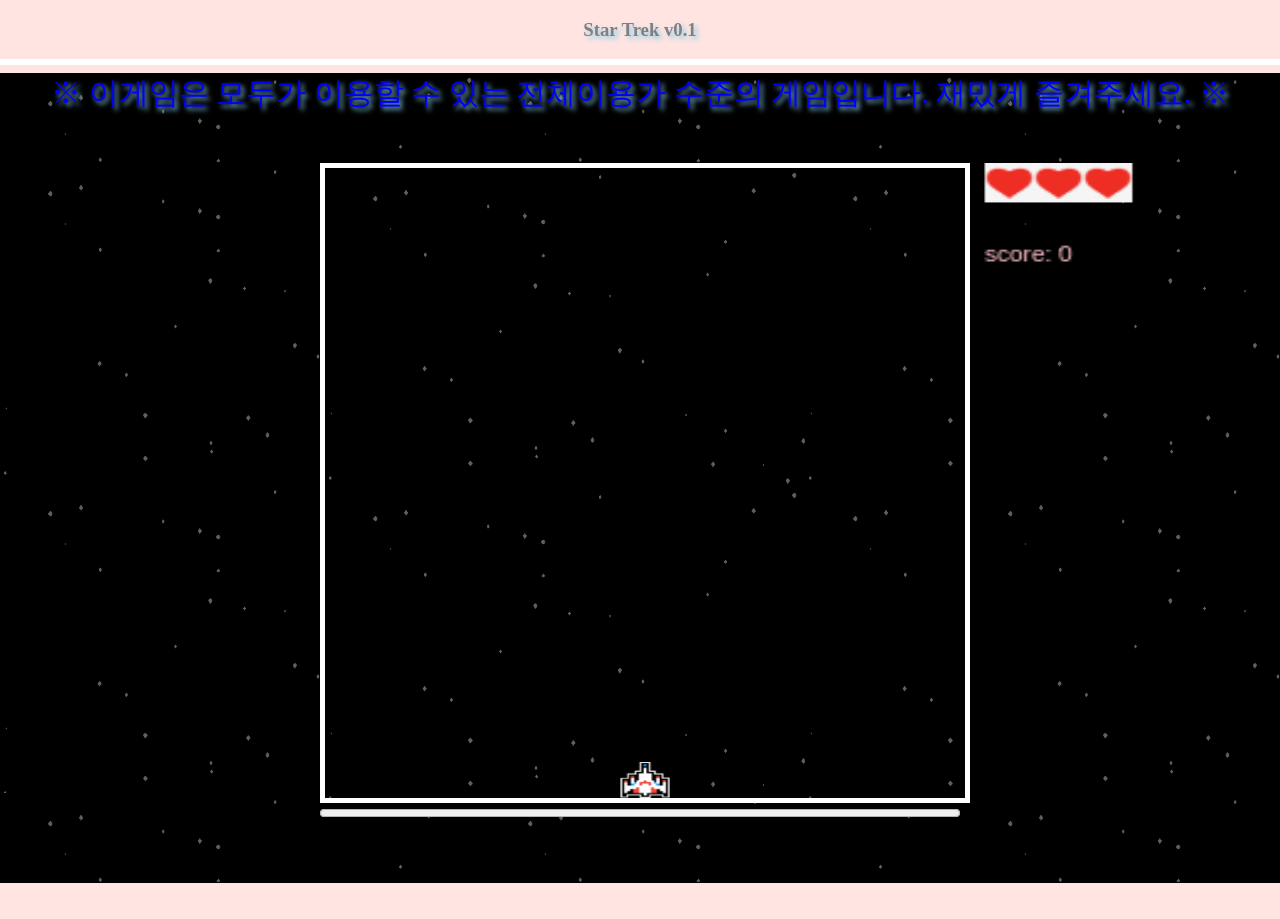
<file: WebP_ShootingGame-main/index.html>
<!DOCTYPE html> <! Doctype은 Document Type의 줄임말이다. 이 웹 페이지가 사용하는 HTML 버전을 알려주는 역할을 함. 항상 HTML 파일의 최상단에 위치해야함> 
<html> <! 전체 html 문서를 감싸는 태그 /html로 닫힘 >
	<head> <! html 문서에 대한 정보를 나타내는 부분. 하나만 존재, html 바로 아래에 있어야 함. /head로 닫힘, style 이런 것을 정의 할 수 있음.>
		<link rel="shortcut icon" href="#">
		<meta charset = "utf-8" /> <! 문서에 대한 설명을 표시. 사람에게 보이지 않고 브라우저만 읽을 수 있음. 속성으로 charset = "utf-8"이라고 한 것은 브라우저에게 한글 인코딩을 UTF-8로 설정하라고 알림. 이 부분이 있어야 한글이 깨지지 않음.>
		<title>Star Trek</title> <! head 안에 들어가는 태그로 제목 표시줄의 내용을 나타냄. title 제목>
		<link type="text/css" rel="stylesheet" href="style.css"> <!-- 외부 style.css를 가져온다. -->
		<style>
			body { /* body태그의 배경색은 mistyrose로 설정하고 글체를 설정한다. 텍스트는 그림자를 가진다. */
				background-color : mistyrose;
				font-family: "Times New Roman", Serif;
				text-shadow : 3px 3px 5px skyBlue;
			}
			h3 { /* h3태그의 요소색은 grey고 텍스트 위치는 중앙이다. */
				color : grey;
				text-align : center;
			} /* hr태그는 제목과 게임부분을 가르기위한 수평선이며 3px에 실선 하얀색으로 설정하였다.*/
			hr {border : 3px solid white; }
			.r1 { /* 메인 메뉴버튼을 위한 스타일이다. 우선순위를 -1에다가둠. 캔버스 뒤에 배치 포지션을 absolute로 하여 겹쳐짐이 허용 */
				z-index :-1;
				height: 20%;
				width: 20%;
				position: absolute;
				top: 40%;
				left: 40%;
				border: 1px solid #669966;
				background-color: white;
				margin: 0px 50px 0px 50px;
				text-align: center;
				border-radius: 50px 50px 50px 50px;
				border-color : red;
				border-width : 5px;
				background-color: ghostwhite;
				font-style: italic;
				font-weight: 900;
			}
			.r2 { /* 업그레이드 버튼을 위한 스타일이다. 우선순위를 -1에다가둠. 캔버스 뒤에 배치 포지션을 absolute로 하여 겹쳐짐이 허용 */
				z-index :-1;
				height: 10%;
				width: 10%;
				position: absolute;
				top: 50%;
				border: 1px solid #669966;
				background-color: white;
				margin: 0px 50px 0px 50px;
				text-align: center;
				border-radius: 50px 50px 50px 50px;
				border-color : red;
				border-width : 5px;
				background-color: ghostwhite;
				font-style: italic;
				font-weight: 900;
			}
		</style>
	</head>
	<body style = "overflow-y:hidden"> <! html 문서에서 실질적으로 보여지는 부분을 나타냄. 하나만 존재. html 바로 아래, head 다음에 위치 overflow-y:hidden은 요소가 초과하게되면 숨겨서 세로 스크롤바를 없앰. >
		<h3>Star Trek v0.1</h3> <! h3 body 안에서 제목을 표시하는 태그, 중요도에 따라 h1~ h6까지 있음. >
		<hr>
		<header class = "header" style = "color: blue; text-align: center; "> <!--요소의 색을 blue로하고 텍스트값 위치를 중앙으로 설정.-->
			<div style = "font-size: 30px">※ 이게임은 모두가 이용할 수 있는 전체이용가 수준의 게임입니다. 재밌게 즐겨주세요. ※</div></header> <!-- 글자 크기를 30px으로 설정 -->
		<header class = "leftScreen">
		</header>
		<header class = "rightScreen">
			<canvas id="gameStatusRight" width = "130" height = "320" ></canvas>
			<script src = "GameStatusRight.js"></script> <!-- rightScreen을 지니는 클래스 헤더에서 캔버스 gameStatusRight를 지니고 GameStatusRight.js를 불러와 적용시킨다. -->
		</header>
		<header class = "section"> <!-- section클래스 헤더는 우리가 실제로 플레이할 게임이 나오는 화면이다. 밑의 버튼들은 업그레이드, 메인메뉴로 돌아가는 버튼이고 캔버스 뒤에 요소를 배치해두었다.-->
			<button id = "atkUP" class = "r2" type="button" style = "left:50%">공격업</button>
			<button id = "atkCUP" class = "r2" type="button" style = "left:25%">공격횟수업</button>
			<button id = "atkHP" class = "r2" type="button" style = "left:75%">체력업</button>
			<button id = "mainMenu" class ="r1" type="button" onclick="location.href='MainMenu.html'">메인메뉴로 돌아가기</button>
			<!-- gameCanvas로 캔버스를 설정해주었다. 게임창을 구별해주기위해 선을 실선으로 크기를 5px 하얀색으로 설정.-->
			<canvas id="gameCanvas" width="520" height="700" style = "border: solid 5px white">
			</canvas> <! camvas id를 gameCanvas로 설정하여 canvas를 참조할 수 있음. 캔버스 너비 480, 높이 320 으로 설정>
			<progress id = "scoreGauge" value="0" max="100" style = "width:100%"></progress> <!-- progress는 score에 따른 점수를 게이지로 표현해놓았고 해당 게이지는 경험치바로 봐도 좋다. -->
			<script src = "GameCanvas.js"> <!-- GameCanvas.js를 들고온다.-->
			</script>
		</header>
		<header class = "footer" style = "color:blue"></header>
	</body>
</html>
</file>
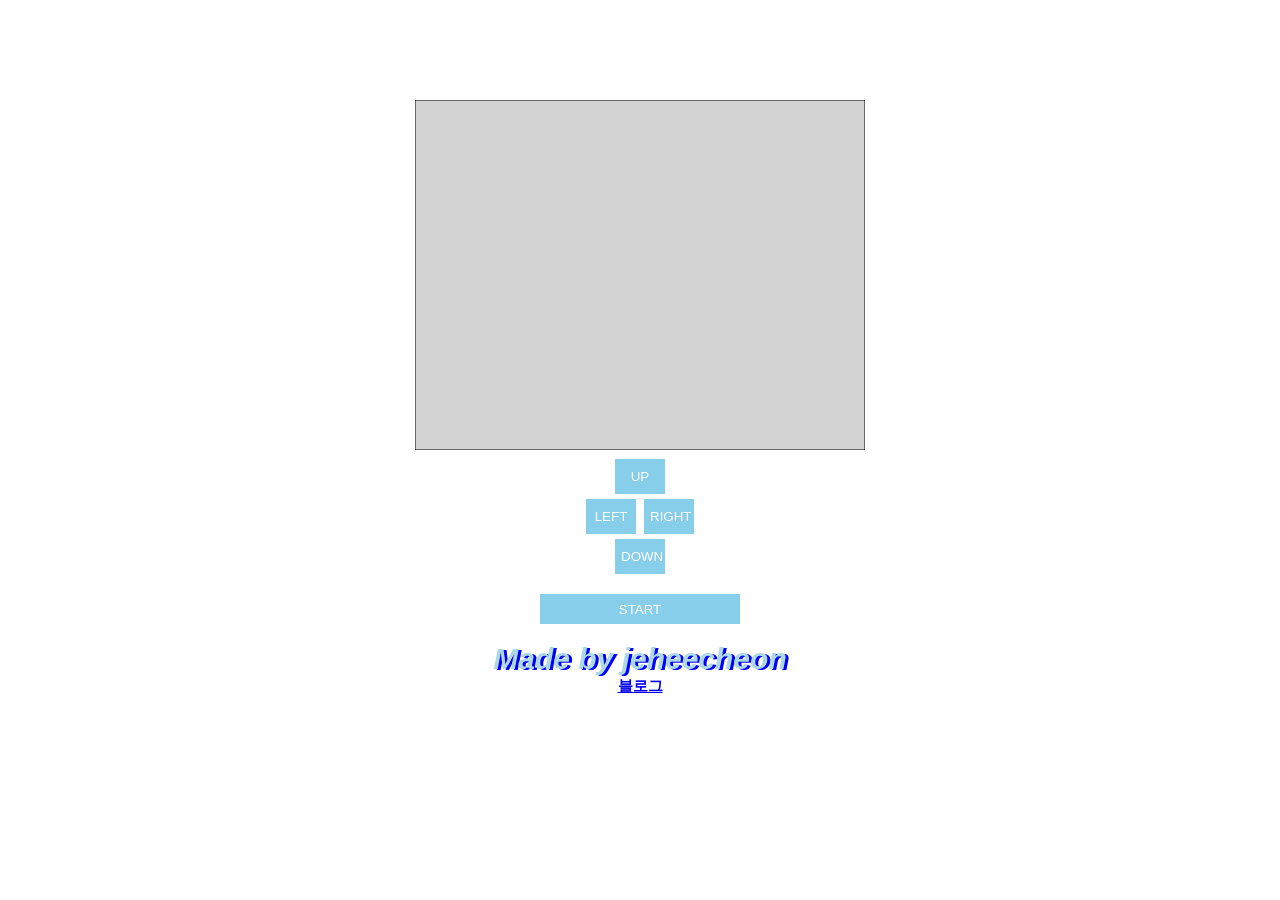
<file: snakegame.html>
<!doctype html>
<html>

  <head>
    <title>Snake Game</title>
    <meta name="viewport" content="width=device-width, initial-scale=1.0" />
    <meta charset="UTF-8" />
    <style>
      #start {
        background-color: skyblue;
        color: white;
        border: none;
        margin: 20px 0px 0px 0px;
        width: 200px;
        height: 30px;
      }
      #start:hover {
        background-color: orange;
      }
      #start:disabled {
        background-color: grey;
      }
      #author {
        color: lightblue;
        text-shadow: 3px 1px blue;
        font: italic normal bold 30px/30px "Helvetica";
      }
      #desc {
        font: normal normal bold 20px/20px "Helvetica";
      }
      #blog {
        font: normal normal bold 15px/15px "Helvetica";
      }
      .btn {
        background-color:skyblue;
        border:none;
        color:white;
        width:50px;
        height:35px;
        margin:5px 2px 0px 2px;
      }
      .btn:active {
        background-color:blue;
      }
    </style>

  </head>

  <body>
    <div style="text-align:center; margin-top: 100px;">
      <canvas id="game_area"></canvas><br />
      <button class="btn up">UP</button><br>
      <button class="btn left">LEFT</button>
      <button class="btn right">RIGHT</button><br>
      <button class="btn down">DOWN</button><br>
      <button id="start">START</button><br/>
      <p id="desc">
      <span id="author">Made by jeheecheon</span><br />
      <a id="blog" href="https://blog.naver.com/0511cjh/221591496140">블로그</a>
    </div>
    <script>
    
//////////////////////////////////////////////////
//////////////////////////////////////////////////
var canvas = document.getElementById("game_area");
var ctx = canvas.getContext("2d");
var startBtn = document.getElementById('start');
var direction = " ";
var bestScore = 0;
var score;
const width = 450;
const height = 350;
const snakeSize = 10;
//////////////////////////////////////////////////
//////////////////////////////////////////////////

(function() {
  upBtn = document.getElementsByClassName("btn");
  upBtn[0].onmousedown=upBtn[0].ontouchstart=function() {
    if (direction!="down")
      direction="up";
  };
  upBtn[1].onmousedown=upBtn[1].ontouchstart=function() {
    if (direction!="right")
      direction="left";
  };
  upBtn[2].onmousedown=upBtn[2].ontouchstart=function() {
    if (direction!="left")
      direction="right"; 
  };
  upBtn[3].onmousedown=upBtn[3].ontouchstart=function() {
    if (direction!="up")
      direction="down";
  };
  
  window.onkeydown = function(event) {
    switch (event.keyCode) {
    case 37:  //left arrow key
    case 65:  //a key
      if (direction != "rignt")
        direction = "left";
      break;
    case 38:  //up arrow key
    case 87:  //w key
      if (direction != "down")
        direction = "up";
      break; 
    case 39:  //right arrow key
    case 68:  //d key
      if (direction != "left")
        direction = "right";
      break;
    case 40:  //left arrow key
    case 83:  //s key
      if (direction != "up")
        direction = "down";
      break;
    default:
      break;
    }
  }
  window.onload = function() {snakeGame.init();};
  startBtn.addEventListener("click", function() {snakeGame.start();});
}());

var snakeGame = (function() {
  var init = function() {
    canvas.width = width;
    canvas.height = height;
    areaClear();
  }
  
  var areaClear = function() {
    ctx.clearRect(0, 0, canvas.width, canvas.height);
    ctx.fillStyle = 'lightgrey';
    ctx.fillRect(0, 0, canvas.width, canvas.height);
    ctx.strokeStyle = 'black';
    ctx.strokeRect(0, 0, canvas.width, canvas.height);
  }
  
  var start = function() {
    startBtn.disabled = true;
    score = 0;
    direction = "down";
    mySnake = new makeSnake(3);
    createFood();
    gameInterval = setInterval(updateGame, 100);
  }
  
  var stop = function() {
    clearInterval(gameInterval);
    bestScore = (score > bestScore) ? score : bestScore;
    startBtn.disabled = false;
  }
  
  var makeSnake = function(tail_length) {
    this.snake = [];
    for (var i = tail_length; i >= 0; i--)
      this.snake.push({x: i, y: 0})
          
    this.newPos = function() {
      posX = this.snake[0].x;
      posY = this.snake[0].y;
      switch (direction) {
      case "left":
        posX--;
        break;
      case "right":
        posX++;
        break;
      case "up":
        posY--;
        break;
      case "down":
        posY++;
        break;
      default:
        break;
      }
      if (checkCollision(posX, posY, this.snake))
        stop();
      this.snake.unshift({x: posX,y: posY});  
      if (isThereFood(posX, posY)) {
        score++;
        createFood();
      }
      else
        this.snake.pop();
    }

    this.display = function() {
      for (var i = 0; i < this.snake.length; i++)
        draw.snakeBody(this.snake[i].x, this.snake[i].y)
    }
  }
  
  var draw = {
    snakeBody: function(x, y) {
      ctx.fillStyle = 'green';
      ctx.fillRect(x * snakeSize, y * snakeSize, snakeSize, snakeSize);
      ctx.strokeStyle = 'darkgreen';
      ctx.strokeRect(x * snakeSize, y * snakeSize, snakeSize, snakeSize);
    },
    food: function(x, y) {
      ctx.fillStyle='brown';
      ctx.fillRect(x * snakeSize,y * snakeSize, snakeSize, snakeSize);
      ctx.strokeStyle ='black';
      ctx.strokeRect(x * snakeSize, y * snakeSize, snakeSize, snakeSize);
    },
    scoreText: function(x, y, font, color) {
      text = "BEST SCORE: " + bestScore + "   MY SCORE: " + score;
      ctx.font = font;
      ctx.fillStyle = color;
      ctx.fillText(text, x, y);
    }
  }
  
  var checkCollision = function(x, y, arr) {
    if (x < 0 || y < 0 || x >= width/10 || y >= height/10)
      return true;
    for (i = 0; i < arr.length; i++)
      if (x == arr[i].x && y == arr[i].y) 
        return true;
    return false;
  }
    
  var createFood = function() {
    do {
      foodX=Math.round(Math.random()*(width/10));
      foodY=Math.round(Math.random()*(height/10));
    } while(checkCollision(foodX, foodY, mySnake.snake));
  }
  
  var isThereFood = function(headX, headY) {
    return headX == foodX && headY == foodY;
  }
  
  var updateGame = function() {
    areaClear();
    mySnake.newPos();
    mySnake.display();
    draw.food(foodX, foodY);
    draw.scoreText(10, height - 10, "15px Georgia", "black");
  }
  
  return {init: init, start: start};
}());

</script>
  </body>

</html>
</file>
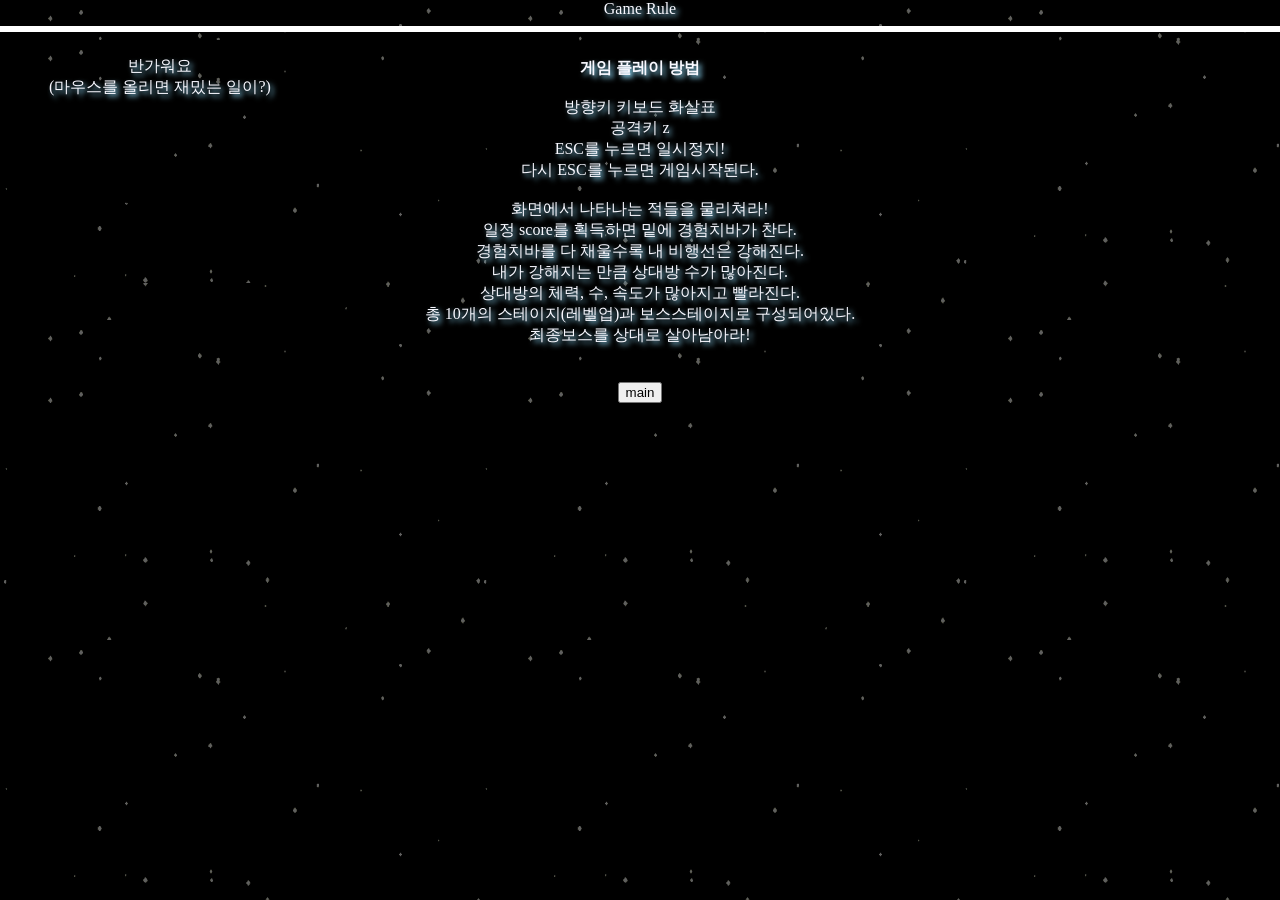
<file: WebP_ShootingGame-main/GameRule.html>
<!DOCTYPE html>
<html>
	<head>
		<meta charset="utf-8">
		<title>GameRule</title>
		<style> /* 각 구역별로 클래스로 만들었다. */
			html, body {margin: 0; padding: 0; width:100% ; height: 100%; }
				.header { width:100%; height:30%; background-image: url("./Image/r_background.gif") }
				.nav{width:25%; height: 70%; float: left; margin: 0; padding:0; background-image: url("./Image/r_background.gif") }
				.section { width:50%; height:70%; float:left; }
				.aside {width:25%; height: 70%; float: right; margin: 0; padding:0; background-image: url("./Image/r_background.gif")}
				.footer { width:100%; height:10%; clear: both; background-image: url("./Image/r_background.gif")
			}
			body { /* body문의 배경, 요소들의 글씨체, 그림자, 요소색, 배치 중앙으로 설정하였다.*/
					background-image : url("Image/r_background.gif");
					font-family: "Times New Roman", Serif;
					text-shadow : 3px 3px 5px skyBlue;
					color: ghostwhite;
					text-align : center;
				} 
			hr {border : 3px solid white; } /* hr수평선의 크기를 3px로 실선에다가 하얀색으로 설정하였다. */
		</style>

		<script type="text/javascript">
			function start() { // show_main함수를 1초 후에 실행시킨다.
			  setTimeout(show_main, 1000);
			}
			function show_main() {
			  document.getElementById('main').style.display = "block";
			}
		</script>
	</head>

	<body onload="start()"> <!-- stat()함수를 실행하여 1초후에 main창들이 뜬다. -->
	  <div class="main" id="main" style="display:none">
		<header class="header">
		<div class="title_text" align="center">Game Rule</div>
			<hr>
		</header>
		<header class = "nav"> <!-- 해당 클래스 nav섹션에있는 요소들중 p태그에 있는 요소에 마우스를 올리면 글이 바뀌게 설정해놓았다! -->
			<p onMouseOver = "this.innerHTML ='아래를 드래그 해보세요!'" onMouseOut = "this.innerHTML='반가워요<br>
			(마우스를 올리면 재밌는 일이?)'">
			반가워요<br>
			(마우스를 올리면 재밌는 일이?)<br>
			</p>
			<p style="color:black; text-shadow:0 0 0 black"> <!-- 해당 p태그에는 글자색을 검정으로해놓아서 드래그해야 보이게 설정해놓았다. 해당 내용은 치트키이다. -->
		  	<br><br>
			이게임엔 치트키가 있어요!<br><br>
			H키를 누르게되면 보스전으로 넘어가고 보스의피가 100이 되요!<br>
			</p>
			<br><br>
		  </header>
		<header class = "section">
			<div class="main_text">
				<br>
				<span id="gamePlay" align="left" style="">
				<span id="gamePlay_title"><b>게임 플레이 방법</b></span>
				<br><br>
				</span>
			</div>
			<div style = "padding 20px">
				방향키 키보드 화살표<br>
				공격키 z<br>
				ESC를 누르면 일시정지!<br>
				다시 ESC를 누르면 게임시작된다.
				<br><br>
				화면에서 나타나는 적들을 물리쳐라! <br>
				일정 score를 획득하면 밑에 경험치바가 찬다.<br>
				경험치바를 다 채울수록 내 비행선은 강해진다.<br>
				내가 강해지는 만큼 상대방 수가 많아진다.<br>
				상대방의 체력, 수, 속도가 많아지고 빨라진다.<br>
				총 10개의 스테이지(레벨업)과 보스스테이지로 구성되어있다.<br>
				최종보스를 상대로 살아남아라!<br>
				<br><br>
			</div>
		</header>
		<header class ="aside"></header>
		<header class = "footer"> <!-- 메인메뉴로 돌아가는 버튼이다.-->
			<input type="button" id="mainbutton" name="back" value="main" onclick ="location.href='MainMenu.html'">
		</header>
	</div>
	</body>
</html>
</file>
<file: WebP_ShootingGame-main/style.css>
<style> /* 해당 HTML 문서의 스타일 정보를 정의할 때 사용. 현재 canvas 스타일.*/
	.title { /* 폰트 굵기를 진하게하고 폰트 크기를 30px로 설정. */
		font-weight: bold;
		font-size: 30px;
	}
	html, body {margin: 0; padding: 0; width:100% ; height: 100%; } /* html과 body 태그의 여백 및 화면 비율을 설정하였다. */
		.header { width:100%; height:10%; background-image: url("./Image/r_background.gif") } /* html, body 에서 header클래스는 높이 10%만큼 차지하는 공간을 할당받는다. */
		.header div { animation: rainbow 5s infinite linear; } /* header태그의 자손 div는 에니메이션 이름 raindow를 가지며 5초마다 무한반복한다. linear은 일정한 속도로 진행*/
		@keyframes rainbow { /* 각 시간마다 값을 변경시킨다. */
			0%   {color: red; }
			10%   {color: orange; }
			23%  {color: yellow; }
			36%  {color: yellowgreen; }
			49%  {color: green; }
			62%   {color: blue; }
			74%  {color: indigo; }
			86%   {color: purple; }
			100% {color: red; }
		}
		/* html, body 에서 leftScreen클래스는 폭 25%, 높이 70%만큼 차지하는 공간을 할당받는다. */
		.leftScreen{width:25%; height: 70%; float: left; margin: 0; padding:0; background-image: url("./Image/r_background.gif") } 
		/* html, body 에서 section클래스는 폭 50%, 높이 70%만큼 차지하는 공간을 할당받는다. */
		.section { width:50%; height:70%; float:left; }
		/* html, body 에서 rightScreen클래스는 폭 25%, 높이 70%만큼 차지하는 공간을 할당받는다. */
		.rightScreen {width:25%; height: 70%; float: right; margin: 0; padding:0; background-image: url("./Image/r_background.gif")}
		/* html, body 에서 footer클래스는 폭 100%, 높이 10%만큼 차지하는 공간을 할당받는다. */
		.footer { width:100%; height:10%; clear: both; background-image: url("./Image/r_background.gif")
	}
	canvas {
		background: #eef; /* 배경색을 #eef(파랑 마젠타)로 설정함 */
		display: block; /* 해당 div 영역을 표시 여부 설정 block을 씀으로 가로 한줄에 canvas만 쓰이도록 함.*/
		margin: 0 auto; /* 마진(외부) 여백 설정 margin: (위,아래) (좌,우) -> 위,아래 여백을 0으로 설정하고 좌, 우를 auto로 설정함으로써 캔버스의 위치가 중앙으로 오게 만든다.*/
		background-image: url("./Image/r_background.gif"); /* 배경이미지를 불러온다.*/
		width : 100%;  /* 캔버스태그는 캔버스가 할당받은 해당영역 100%를 다 쓴다.*/
		height : 100%;
	}
</style>
</file>
